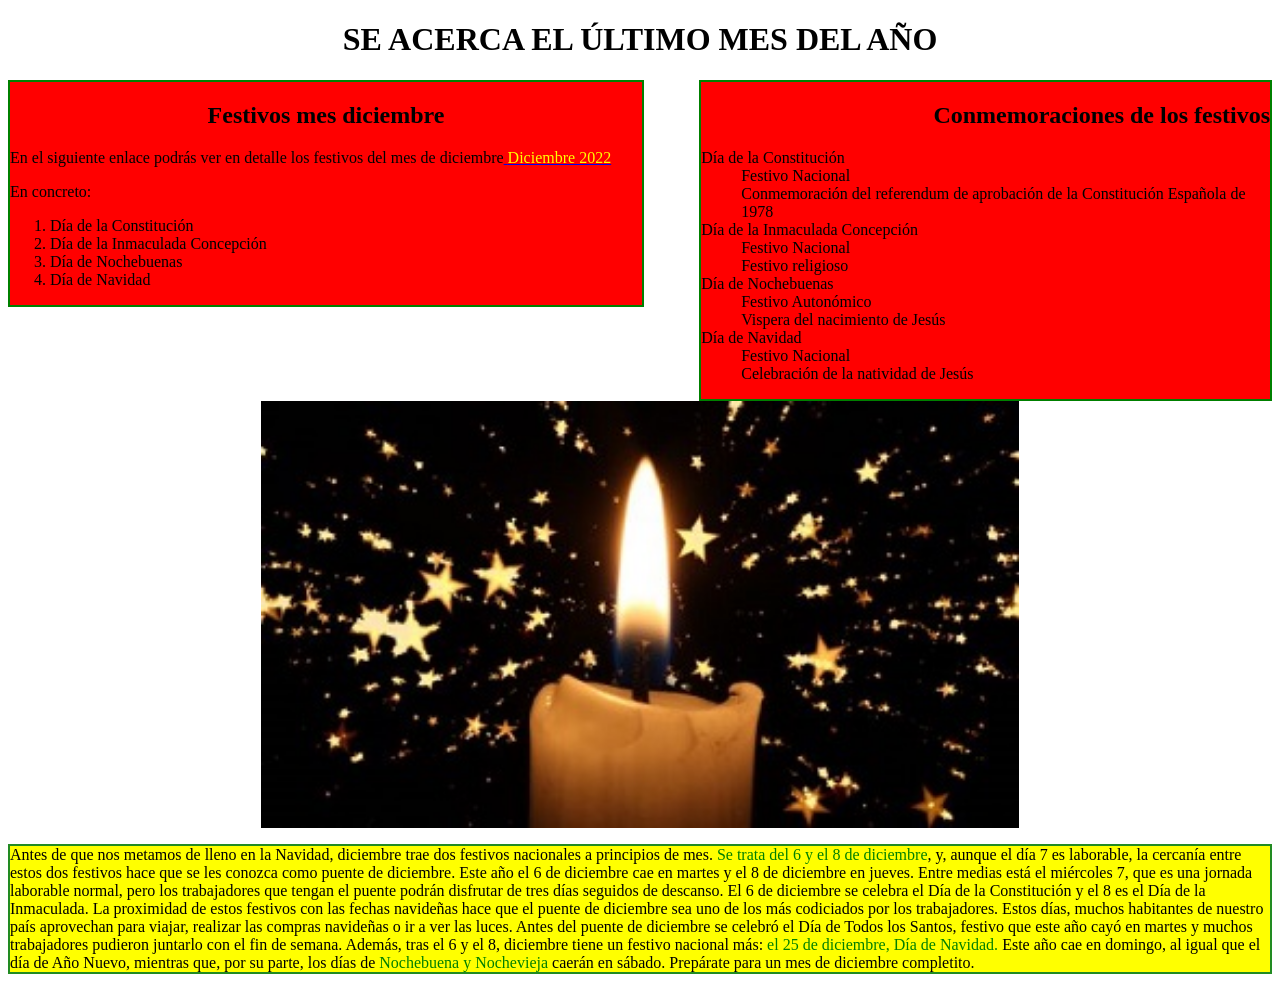
<file: Felix_Practica_2/index.html>
<!DOCTYPE html>
<html lang="en" xml:lang="es" xmlns="https://www.fiestas.es", 
lang="it" xml:lang="it" xmlns="https://www.fiestas.com/it/", 
lang="fr" xml:lang="fr" xmlns="https://www.fiestas.com/fr/">
<head>
    <meta charset="UTF-8">
    <meta name="viewport" content="width=device-width, initial-scale=1.0">
    <meta name="description" content="html">
    <meta name="keywords" content="CONSTITUCION, NAVIDAD">
    <meta date="06/11/2024">
    <title>¡Festivos para terminar el año!</title>
    <link rel="stylesheet" href="Style/style.css">
</head>
<body>
    <h1>SE ACERCA EL ÚLTIMO MES DEL AÑO</h1>

<div class="festivos"> 
    <h2>Festivos mes diciembre</h2>
    <!--Pendiente vincular página-->
    <p>En el siguiente enlace podrás ver en detalle los festivos del mes de diciembre<a href="calendario/calendario.html" target="_blank"> <spam class="nuevapag">Diciembre 2022</spam></a> </p>
    <p>En concreto:</p>
    <ol>
        <li>Día de la Constitución</li>
        <li>Día de la Inmaculada Concepción</li>
        <li>Día de Nochebuenas</li>
        <li>Día de Navidad</li>
    </ol>
</div>

<div class="conmemoracion">
    <h2 class="con">Conmemoraciones de los festivos</h2>

    <dl>
        <dt>Día de la Constitución</dt>
            <dd>Festivo Nacional</dd>
            <dd>Conmemoración del referendum de aprobación de la Constitución Española de 1978</dd>
    
        <dt>Día de la Inmaculada Concepción</dt>
            <dd>Festivo Nacional</dd>
            <dd>Festivo religioso</dd>
    
        <dt>Día de Nochebuenas</dt>
            <dd>Festivo Autonómico</dd>
            <dd>Vispera del nacimiento de Jesús</dd>

        <dt>Día de Navidad</dt>
            <dd>Festivo Nacional</dd>
            <dd>Celebración de la natividad de Jesús</dd>
    </dl>
</div>

<img src = "img/navidad.jpg">

    <p class="texto">Antes de que nos metamos de lleno en la Navidad, diciembre trae dos festivos nacionales a principios 
        de mes. <spam class="resaltar1">Se trata del 6 y el 8 de diciembre</spam>, y, aunque el día 7 es laborable, la cercanía entre estos dos 
        festivos hace que se les conozca como puente de diciembre. Este año el 6 de diciembre cae en martes y 
        el 8 de diciembre en jueves. Entre medias está el miércoles 7, que es una jornada laborable normal, 
        pero los trabajadores que tengan el puente podrán disfrutar de tres días seguidos de descanso. El 6 de 
        diciembre se celebra el Día de la Constitución y el 8 es el Día de la Inmaculada. La proximidad de estos 
        festivos con las fechas navideñas hace que el puente de diciembre sea uno de los más codiciados por los 
        trabajadores. Estos días, muchos habitantes de nuestro país aprovechan para viajar, realizar las compras 
        navideñas o ir a ver las luces. Antes del puente de diciembre se celebró el Día de Todos los Santos, 
        festivo que este año cayó en martes y muchos trabajadores pudieron juntarlo con el fin de semana. 
        Además, tras el 6 y el 8, diciembre tiene un festivo nacional más: <spam class="resaltar2">el 25 de diciembre, Día de Navidad. </spam>
        Este año cae en domingo, al igual que el día de Año Nuevo, mientras que, por su parte, los días de <spam class="resaltar3">Nochebuena y Nochevieja</spam> caerán en sábado.
        Prepárate para un mes de diciembre completito.</p>
</body>
</html>
</file>
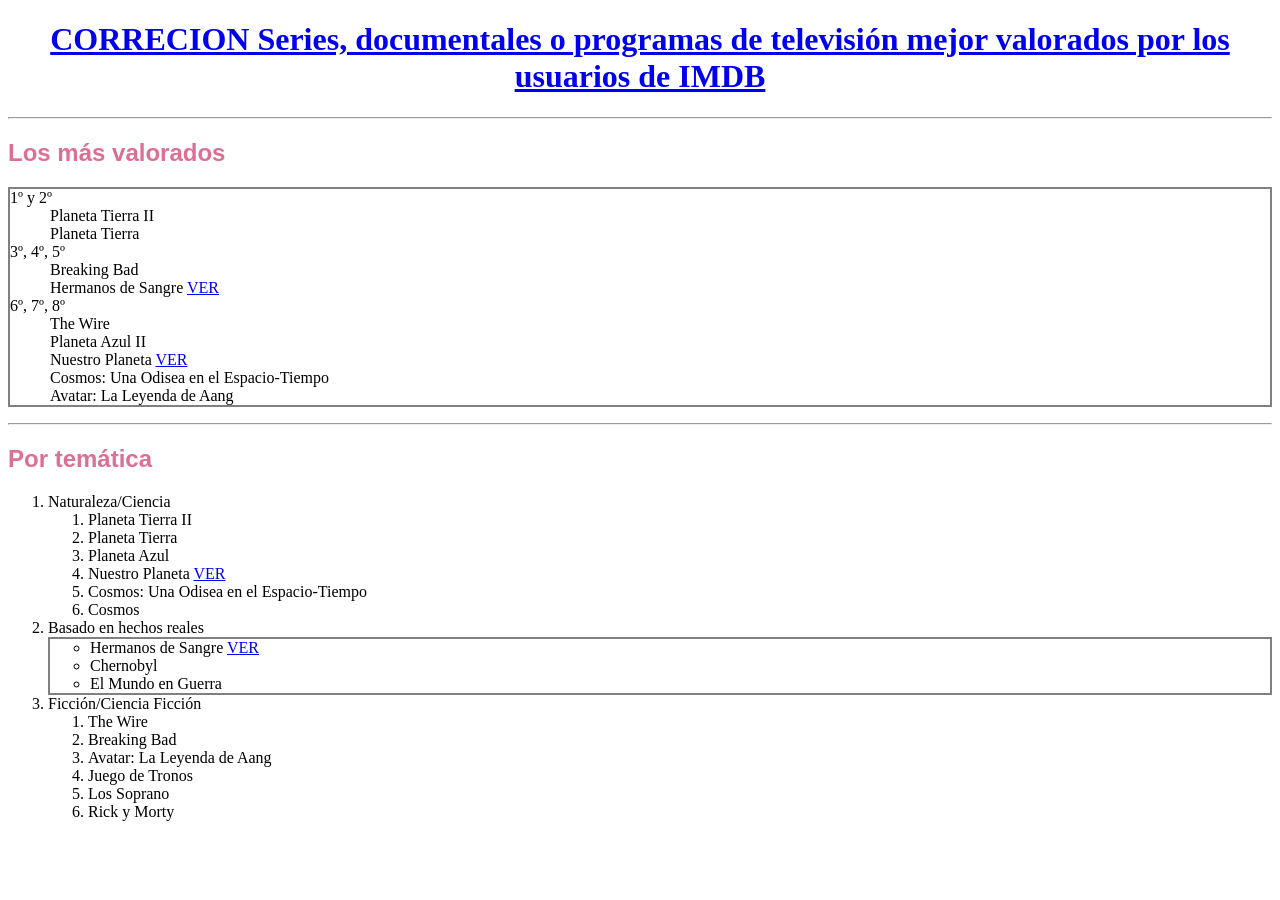
<file: Examenes_correcion/Correcion_Primer_LL_MM/index.html>
<!DOCTYPE html>
<html lang="en">
<head>
    <meta charset="UTF-8">
    <meta charset="ISO 8859-1">
    <meta name="viewport" content="width=device-width, initial-scale=1.0">
    <meta name="author" content="Felix Rojas">
    <meta name="description" content="html">
    <meta name="keywords" content="SERIES, TV_SHOWS, TELEVISION">
    <title>Ranking IMDB</title>
    <link rel="stylesheet" href="Style/style.css">
</head>
<body>
    <h1>
        <a href="https://www.imdb.com/chart/toptv/">CORRECION Series, documentales o programas de televisión mejor valorados por los usuarios de IMDB </a>
    </h1>
<hr>

<h2>Los más valorados</h2>

<dl>
    <dt>1º y 2º</dt>
        <dd>Planeta Tierra II</dd>
        <dd>Planeta Tierra </dd>

    <dt>3º, 4º, 5º</dt>
        <dd>Breaking Bad</dd>
        <dd>Hermanos de Sangre <a href="https://www.imdb.com/title/tt0185906/" target="_blank"> VER</a></dd>

    <dt>6º, 7º, 8º</dt>
        <dd>The Wire</dd>
        <dd>Planeta Azul II</dd>
        <dd>Nuestro Planeta <a href="https://www.imdb.com/title/tt9253866/"target="_blank"> VER</a></dd>
        <dd>Cosmos: Una Odisea en el Espacio-Tiempo</dd>
        <dd>Avatar: La Leyenda de Aang</dd>
    </dl>
<hr>
<h2>Por temática</h2>

<ol>
    <li>Naturaleza/Ciencia</li>
    <ol>
        <li>Planeta Tierra II</li>
        <li>Planeta Tierra</li>
        <li>Planeta Azul</li>
        <li>Nuestro Planeta <a href="https://www.imdb.com/title/tt9253866/" target ="_blank"> VER </a></li>
        <li>Cosmos: Una Odisea en el Espacio-Tiempo</li>
        <li>Cosmos</li>
    </ol>
    <li>Basado en hechos reales</li>
    <ul class="listaNoOrd">
            <li>Hermanos de Sangre <a href="https://www.imdb.com/title/tt0185906/" target="_blank"> VER</a></li>
            <li>Chernobyl</li>
            <li>El Mundo en Guerra</li>
    </ul>
    <li>Ficción/Ciencia Ficción</li>
    <ol>
        <li>The Wire</li>
        <li>Breaking Bad</li>
        <li>Avatar: La Leyenda de Aang</li>
        <li>Juego de Tronos</li>
        <li>Los Soprano</li>
        <li>Rick y Morty</li>
    </ol>
</ol>
<!-- <ol>
    <li>Naturaleza / Ciencia
        <ol>
            <li>Planeta Tierra II</li>
            <li>Planeta Tierra</li>
            <li>Planeta Azul II</li>
            <li>Nuestro Planeta <a href="https://www.imdb.com/title/tt9253866/" target="_blank">VER</a></li>
            <li>Cosmos: Una Odisea en el Espacio-Tiempo</li>
            <li>Cosmos</li>
        </ol>
    </li>
    <li>Basados en hechos reales
        <ul>
            <li>Hermanos de Sangre <a href="https://www.imdb.com/title/tt0185906/" target="_blank">VER</a></li>
            <li>Chernobyl</li>
            <li>El Mundo en Guerra</li>
        </ul>
    </li>
    <li>Ficción / Ciencia Ficción
        <ul>
            <li>The Wire</li>
            <li>Breaking Bad</li>
            <li>Avatar: La Leyenda de Aang</li>
            <li>Juego de Tronos</li>
            <li>Los Soprano</li>
            <li>Rick y Morty</li>
        </ul>
    </li>
</ol>
-->
</body>
</html>
</file>
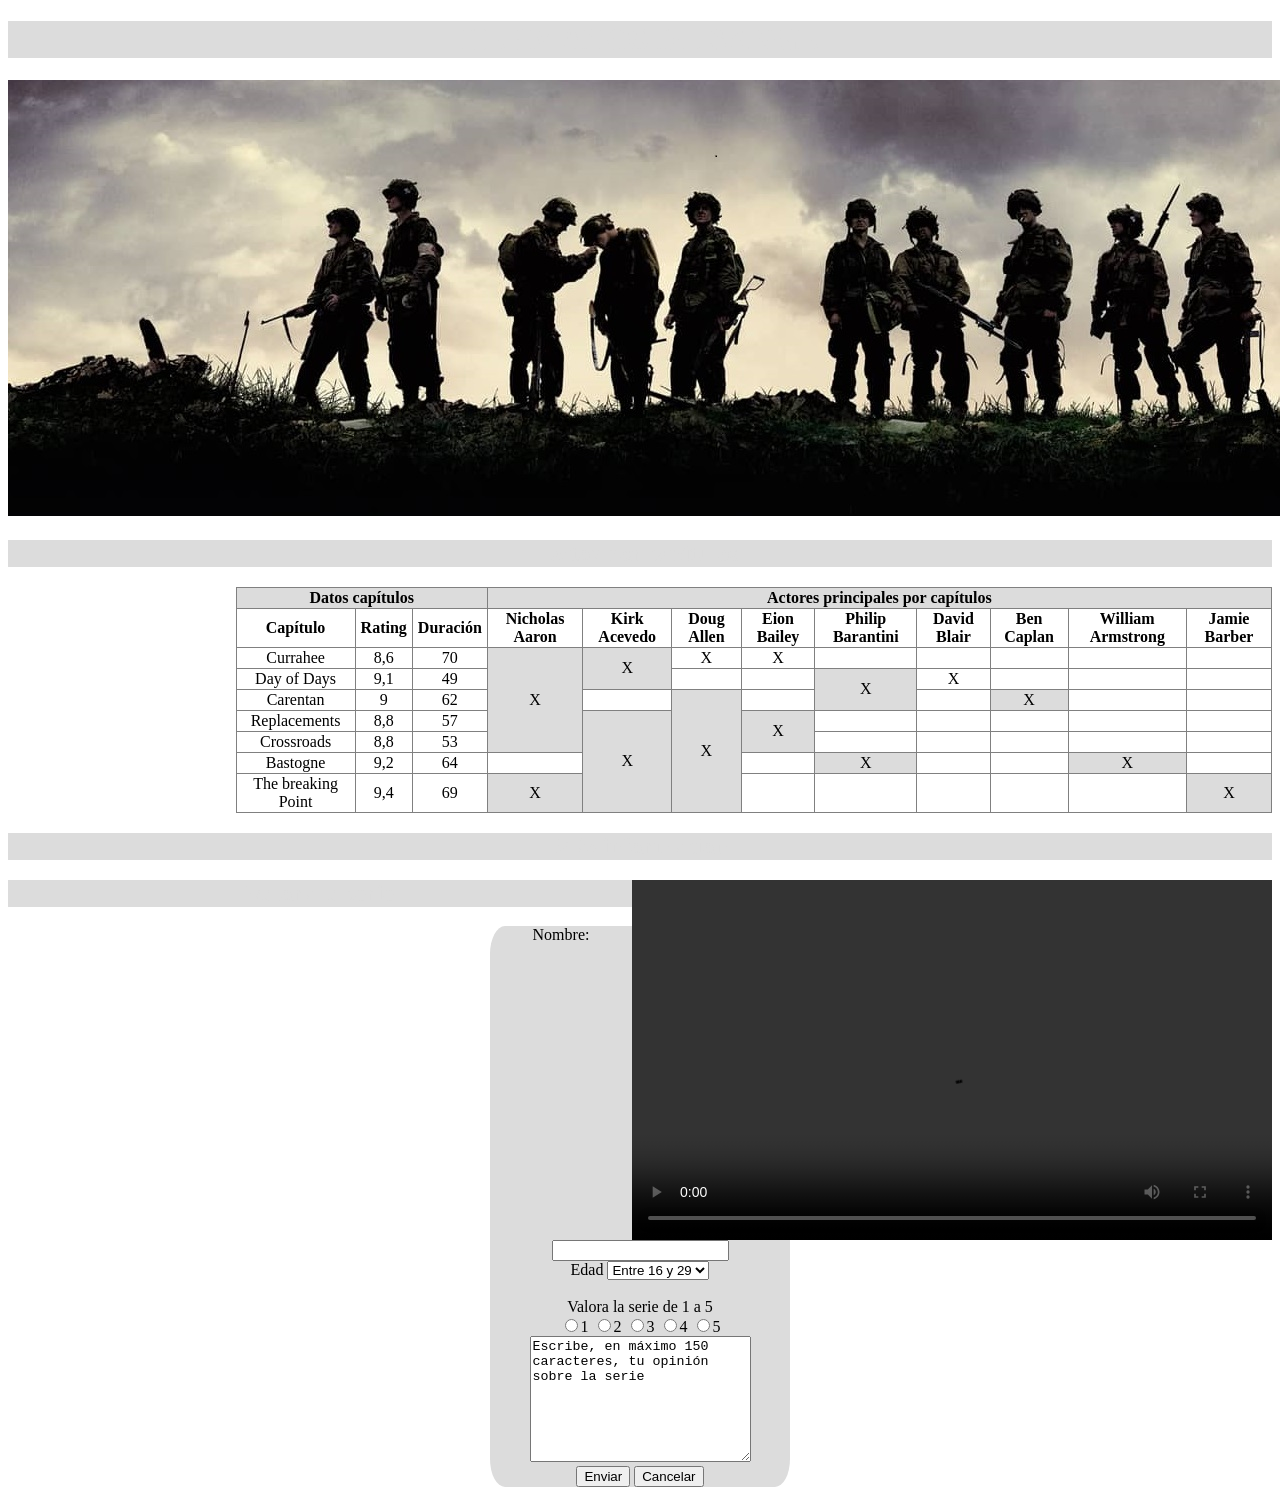
<file: Examenes_correcion/Examen_3/index.html>
<!DOCTYPE html>
<html lang="es">
<head>
    <meta charset="UTF-8">
    <meta name="viewport" content="width=device-width, initial-scale=1.0">
    <title>Hermanos de sangre</title>
    <link rel="stylesheet" href="Style/style.css">
    <meta property="og:image" content="https://es.wikidat.com/info/band-of-brothers" />

</head>
<body>
    <h1>HERMANOS DE SANGE</h1>
    <div>
        <img src="Images/cabecera.jpg"  alt="Poster de la película"/>
    </div>

    <h2>Datos por capítulos</h2>

    <!--Ingresar tabla-->

    <table>
<tr>
    <th class="bg" colspan="3">Datos capítulos</th>
    <th class="bg" colspan="9">Actores principales por capítulos</th>
</tr>

<tr>
    <th>Capítulo</th>
    <th>Rating</th>
    <th>Duración</th>
    <th>Nicholas Aaron</th>
    <th>Kirk Acevedo</th>
    <th>Doug Allen</th>
    <th>Eion Bailey</th>
    <th>Philip Barantini</th>
    <th>David Blair</th>
    <th>Ben Caplan</th>
    <th>William Armstrong</th>
    <th>Jamie Barber</th>
</tr>

<tr>
    <td>Currahee</td>
    <td>8,6</td>
    <td>70</td>
    <td class="bg" rowspan="5">X</td>
    <td class="bg" rowspan="2">X</td>
    <td>X</td>
    <td>X</td>
    <td></td>
    <td></td>
    <td></td>
    <td></td>
    <td></td>
</tr>

<tr >
    <td>Day of Days</td>
    <td>9,1</td>
    <td>49</td>
    <td></td>
    <td></td>
    <td class="bg" rowspan="2">X</td>
    <td>X</td>
    <td></td>
    <td></td>
    <td></td>
</tr>

<tr >
    <td>Carentan</td>
    <td>9</td>
    <td>62</td>
    <td></td>
    <td class="bg" rowspan="5">X</td>
    <td></td>
    <td></td>
    <td class="bg">X</td>
    <td></td>
    <td></td>
    
</tr>
<tr>
    <td>Replacements</td>
    <td>8,8</td>
    <td>57</td>
    <td class="bg" rowspan="5">X</td>
    <td class="bg" rowspan="2">X</td>
    <td></td>
    <td></td>
    <td></td>
    <td></td>
    <td></td>

</tr>
<tr>
    <td>Crossroads</td>
    <td>8,8</td>
    <td>53</td>
    <td></td>
    <td></td>
    <td></td>
    <td></td>
    <td></td>
</tr>
<tr>
    <td>Bastogne</td>
    <td>9,2</td>
    <td>64</td>
    <td></td>
    <td></td>
    <td class="bg">X</td>
    <td></td>
    <td></td>
    <td class="bg">X</td>
<td></td>
</tr>

<tr>
    <td>The breaking Point</td>
    <td>9,4</td>
    <td>69</td>
    <td class="bg">X</td>
    <td></td>
    <td></td>
    <td></td>
    <td></td>
    <td></td>
    <td class="bg">X</td>
</tr>

    </table>

    <h2>Más información</h2>

<video width="640" height="360" controls>  <source src="https://es.wikidat.com/info/band-of-brothers" type="video/mp4"></video>
<a href="https://www.youtube.com/watch?v=1OMNQozX0RU"></a>

    <h2>Valora la serie</h2>
    <!--Ingresar form-->
    <form>
        <label for="text" >Nombre:</label>
        <input type="text" name="text" required> <br>

        <label for="select">Edad</label>
        <select name="select" size="1">
            <option value="opcion1">Menos de 16</option>
            <option selected="true" disabled="disabled">Entre 16 y 29</option>
            <option value="opcion1">30 o más</option>
            </select>
            <br>
            <br>
        
            <label for="Socio">Valora la serie de 1 a 5</label><br>
            <input type="radio" name="radio">1
            <input type="radio" name="radio">2
            <input type="radio" name="radio">3
            <input type="radio" name="radio">4
            <input type="radio" name="radio">5
        <br>

        <textarea rows="8" cols="25" maxlength="150">Escribe, en máximo 150 caracteres, tu opinión sobre la serie</textarea><br>
        <input type="submit" value="Enviar" formaction="https://www.imdb.com/list/ls560868347/">
        <input type="reset" name="reset" value="Cancelar">

    </form>

</body>
</html>
</file>
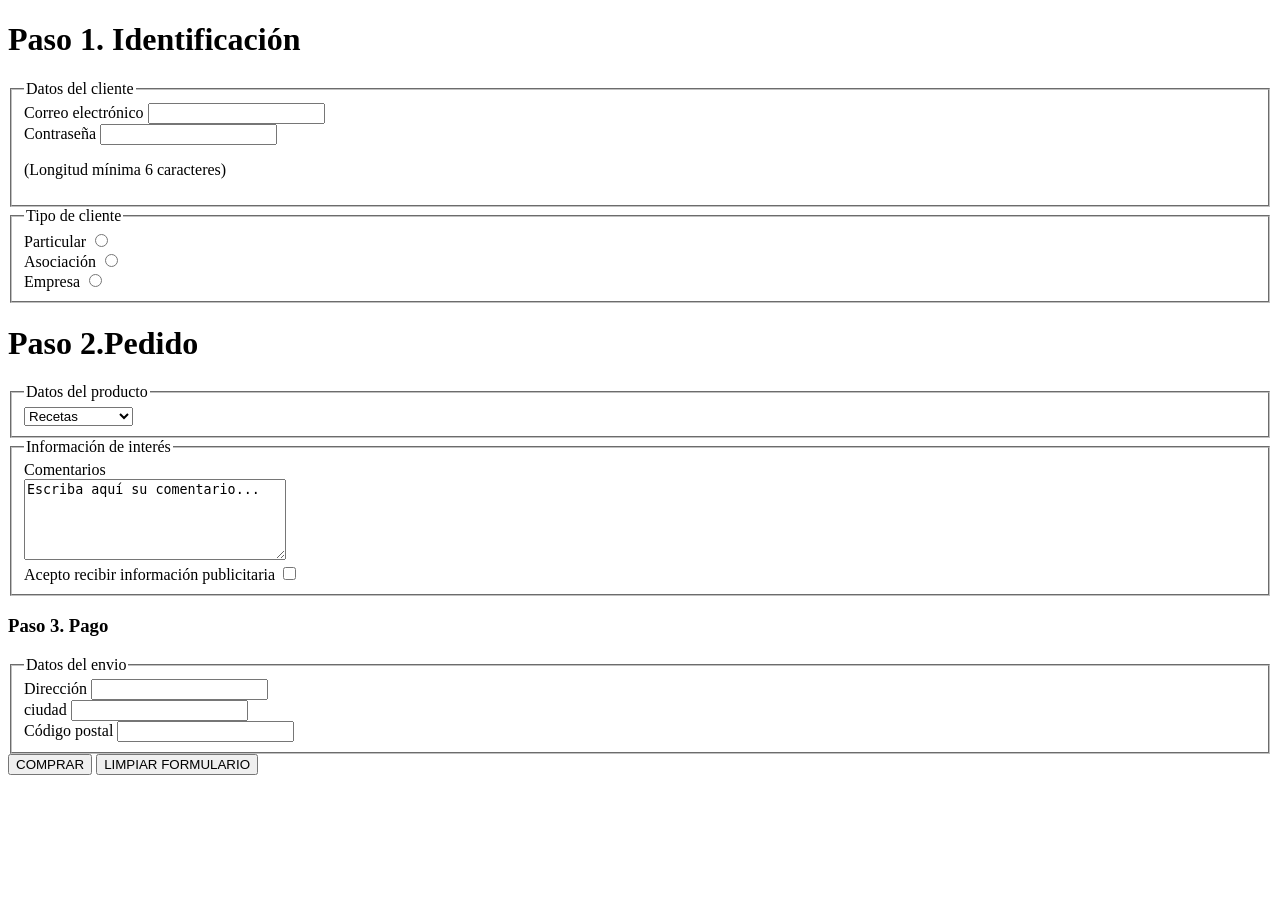
<file: Lenguaje_De_marcas/form/index.html>
<!DOCTYPE html>
<html lang="en">
<head>
    <meta charset="UTF-8">
    <meta name="viewport" content="width=device-width, initial-scale=1.0">
    <title>Document</title>
</head>
<body>
    <h1>Paso 1. Identificación</h1>
<form>
    <fieldset>
        <legend>Datos del cliente</legend>
        <labe for="email">Correo electrónico</labe>
        <input type="email" name="email" required><br>
        
        <label for="Contraseña">Contraseña</label>
        <input type="password" name="password" required> <br>
        <p>(Longitud mínima 6 caracteres)</p>
    </fieldset>

    <fieldset>
        <legend>Tipo de cliente</legend>
        <label for="radio">Particular</label>
        <input type="radio" name="check" required> <br>
        <label for="radio">Asociación</label>
        <input type="radio" name="check" required> <br>
        <label for="radio">Empresa</label>
        <input type="radio" name="check" required> <br>
    </fieldset>

    <h1>Paso 2.Pedido</h1>
    <fieldset>
        <legend>Datos del producto </legend>
        <select id="select">
            <optgroup label="Libros">
                <option value="opcion1">Recetas</option>
                <option value="opcion2">Historia</option>
                <option value="opcion3">Técnicos</option>
            </optgroup>

                <optgroup label="Calendarios">
                <option value="opcion1">Escolares</option>
                <option value="opcion2">Anuales</option>
            </optgroup>
                <optgroup label="Material Escolar">
                <option value="opcion1">Pinturas</option>
                <option value="opcion2">Rotuladores</option>
                <option value="opcion3">Cuadernos</option>
                <option value="opcion4">Gomas</option>
            </optgroup>
            </select>
    </fieldset>   

    <fieldset>
        <legend>Información de interés</legend>
        <label for="textarea">Comentarios</label><br>
        <textarea rows="5" cols="30">Escriba aquí su comentario...</textarea><br>
        <label>Acepto recibir información publicitaria</label>
        <input type="checkbox" name="Aceptar" required>
    </fieldset>


    <h3>Paso 3. Pago</h3>
    <form>
    <fieldset>
        <legend>Datos del envio </legend>
        <label for="direccion">Dirección</label>
        <input type="text" name="direccion" required> <br>
        <label for="ciudad">ciudad</label>
        <input type="text" name="ciudad" required> <br>
        <label for="cp">Código postal</label>
        <input type="number" name="cp" required> <br>
    </fieldset>    
    <input type="submit" name="Comprar" value="COMPRAR">
    <input type="reset" name="clean" value="LIMPIAR FORMULARIO">


</form>
</body>
</html>
</file>
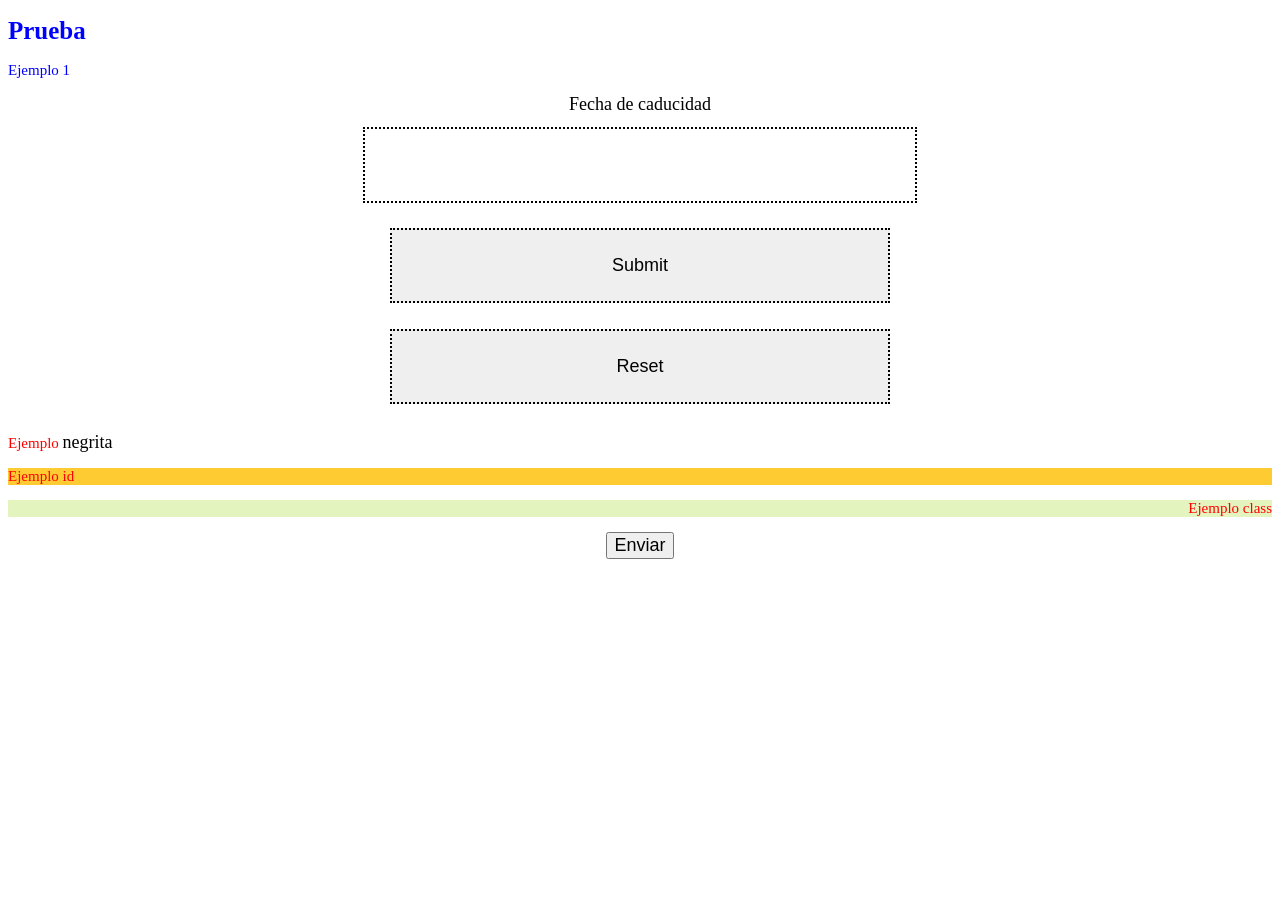
<file: LL.MM/Entrega/index.html>
<!DOCTYPE html>
<html lang="es">
<head>
    <meta charset="UTF-8">
    <meta name="viewport" content="width=device-width, initial-scale=1.0">
    <title>Document</title>
    <link rel="stylesheet" href="Style/style.css">
    <style>
        h1 {color:blue; font-size:25px;}
        p{ color:red; font-size: 15px;}
        </style>
</head>
<body>
    <h1>Prueba</h1>
    <p style="color: blue;">Ejemplo 1</p>
    <form>
    <label for="Caducidad">Fecha de caducidad<br><input type="text" name="text"></label><br>
    <input type="submit" name="boton1"><br>
    <input type="reset" name="boton2">
    </form>

    <p>Ejemplo <span>negrita</span></p>
    <p id="ex1">Ejemplo id</p>
    <p class="ex2">Ejemplo class</p>
    <button type="submit">Enviar</button>
</body>
</html>
</file>
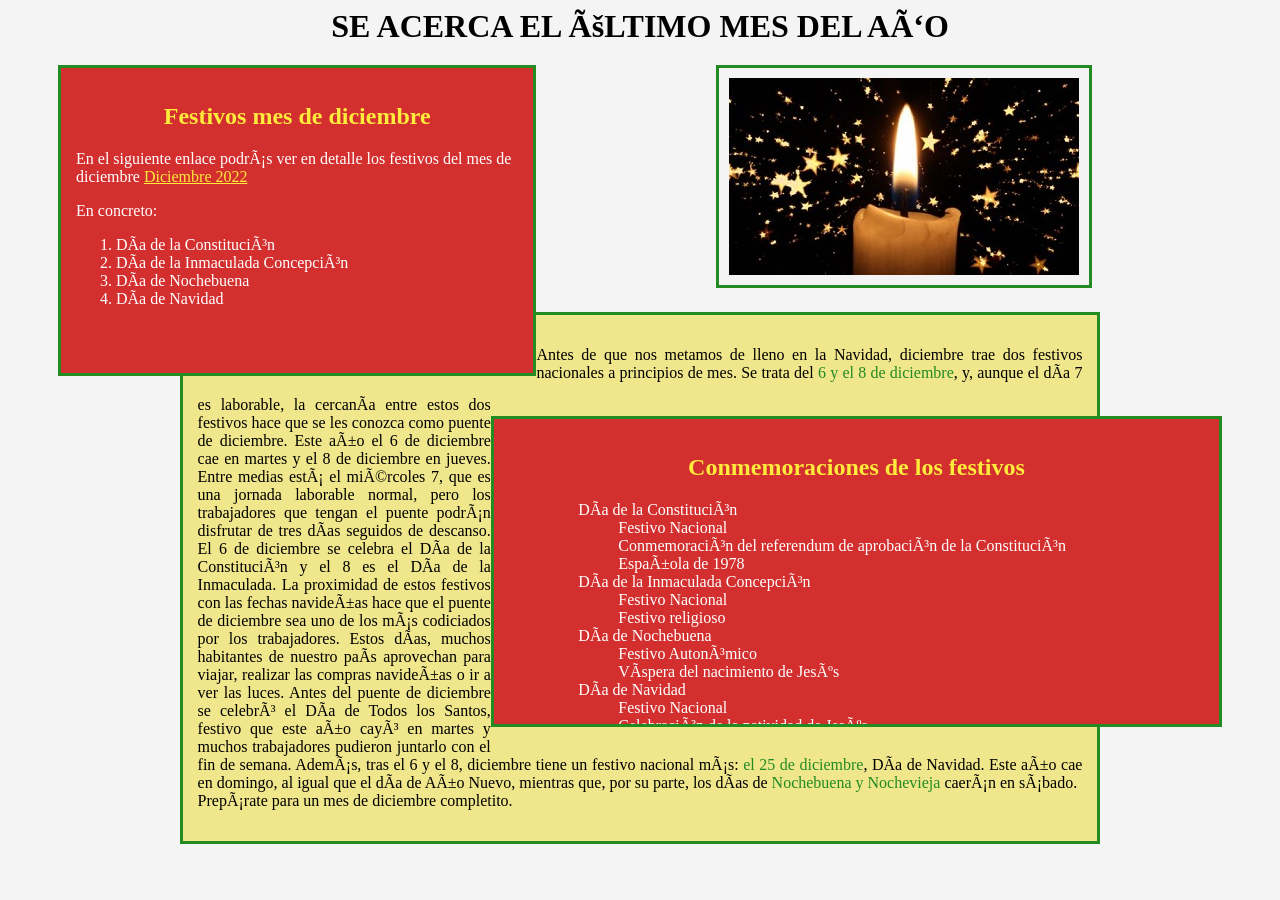
<file: Examenes_correcion/Correccion_Segundo_LL.MM/Proceso_correcion/index.html>
<!DOCTYPE html>
<html lang="en">
  <head>
    <meta charset="ISO 8859-1" />
    <meta http-equiv="X-UA-Compatible" content="IE=edge" />
    <meta name="viewport" content="width=device-width, initial-scale=1.0" />
    <meta
      name="description"
      content="Información sobre días festivos del mes de diciembre de 2022"
    />
    <meta name="date" content="20-10-2022" />
    <meta name="keywords" content="CONSTITUCION, NAVIDAD" />
    <link rel="alternate" href="https://www.fiestas.com/it/" />
    <link rel="alternate" href="https://www.fiestas.com/fr/" />
    <link rel="canonical" href="https://www.fiestas.es" />
    <link rel="stylesheet" href="./estilos/estilos.css" />

    <title>¡Festivos para terminar el año!</title>
  </head>
  <body>
    <h1> SE ACERCA EL ÚLTIMO MES DEL AÑO </h1>
    <main id="contenedorEnlace">
      <div id="divEnlace" class="estiloBorde">
        <h2> Festivos mes de diciembre </h2>
        <p class="margenes">
          En el siguiente enlace podrás ver en detalle los festivos del mes de
          diciembre 
          <a href="./src/calendarioFestivos.html" target="_blank"> Diciembre 2022</a>
        </p>
        En concreto:
        <ol>
          <li>Día de la Constitución</li>
          <li>Día de la Inmaculada Concepción</li>
          <li>Día de Nochebuena</li>
          <li>Día de Navidad</li>
        </ol>
      </div>
    </main>
    <div id="divInfoDias" class="estiloBorde">
      <h2> Conmemoraciones de los festivos </h2>
      <dl>
        <dt>Día de la Constitución</dt>
        <dd>Festivo Nacional</dd>
        <dd>
          Conmemoración del referendum de aprobación de la Constitución Española
          de 1978
        </dd>
        <dt>Día de la Inmaculada Concepción</dt>
        <dd>Festivo Nacional</dd>
        <dd>Festivo religioso</dd>
        <dt>Día de Nochebuena</dt>
        <dd>Festivo Autonómico</dd>
        <dd>Víspera del nacimiento de Jesús</dd>
        <dt>Día de Navidad</dt>
        <dd>Festivo Nacional</dd>
        <dd>Celebración de la natividad de Jesús</dd>
      </dl>
    </div>
    <div id="imagenFinal">
      <img src="./img/navidad.jpg" alt="Vela encendida entre estrellas" />
    </div>
    <div id="divTexto" class="estiloBorde">
      <p>
        Antes de que nos metamos de lleno en la Navidad, diciembre trae dos
        festivos nacionales a principios de mes. Se trata del
        <span class="textoResaltado">6 y el 8 de diciembre</span>, y, aunque el
        día 7 es laborable, la cercanía entre estos dos festivos hace que se les
        conozca como puente de diciembre. Este año el 6 de diciembre cae en
        martes y el 8 de diciembre en jueves. Entre medias está el miércoles 7,
        que es una jornada laborable normal, pero los trabajadores que tengan el
        puente podrán disfrutar de tres días seguidos de descanso. El 6 de
        diciembre se celebra el Día de la Constitución y el 8 es el Día de la
        Inmaculada. La proximidad de estos festivos con las fechas navideñas
        hace que el puente de diciembre sea uno de los más codiciados por los
        trabajadores. Estos días, muchos habitantes de nuestro país aprovechan para viajar,
        realizar las compras navideñas o ir a ver las luces. Antes
        del puente de diciembre se celebró el Día de Todos los Santos, festivo
        que este año cayó en martes y muchos trabajadores pudieron juntarlo con
        el fin de semana. Además, tras el 6 y el 8, diciembre tiene un festivo
        nacional más: <span class="textoResaltado">el 25 de diciembre</span>,
        Día de Navidad. Este año cae en domingo, al igual que el día de Año
        Nuevo, mientras que, por su parte, los días de
        <span class="textoResaltado">Nochebuena y Nochevieja</span> caerán en
        sábado.
        <br />
        Prepárate para un mes de diciembre completito.
      </p>
    </div>
  </body>
</html>
</file>
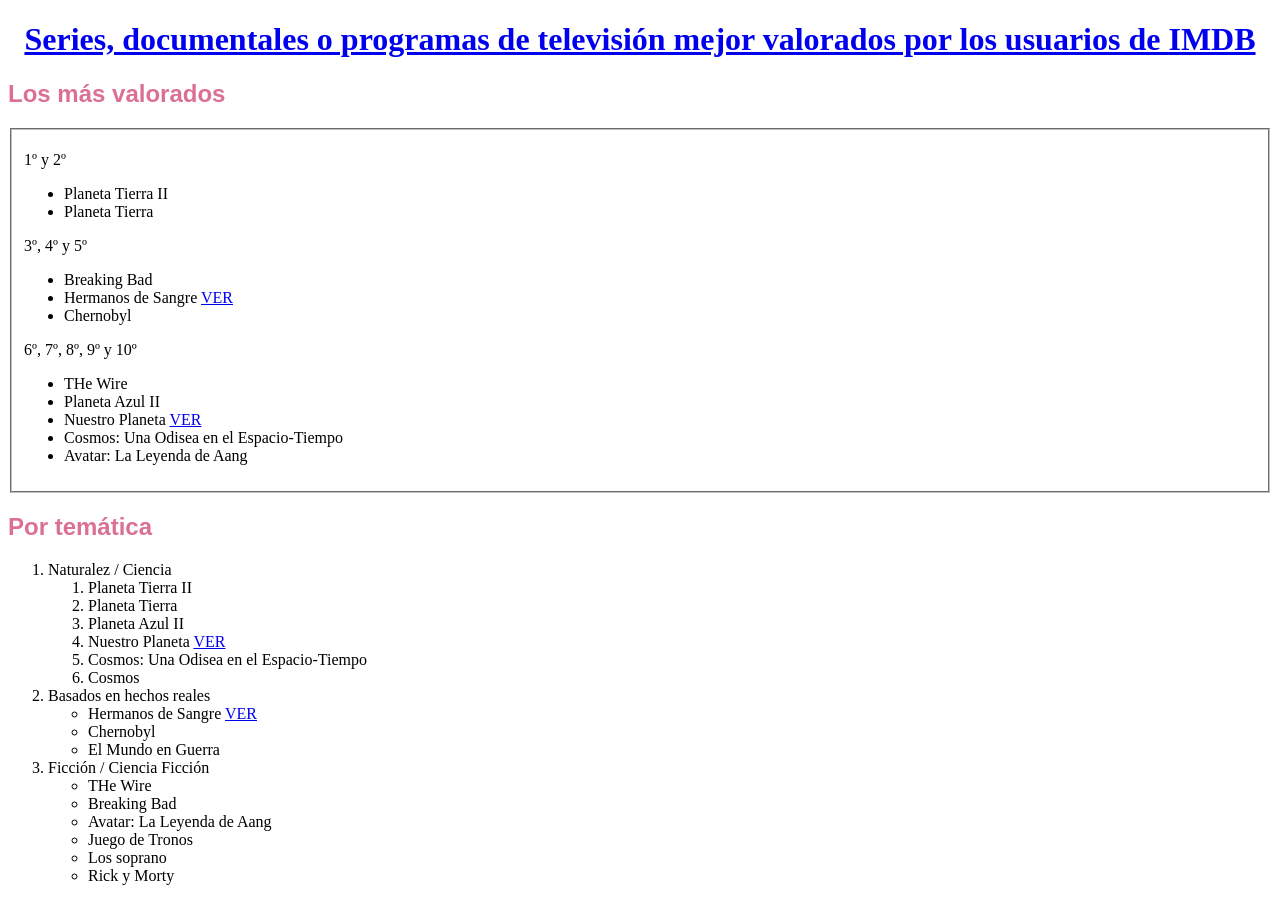
<file: Examenes_correcion/Examen_LL_MM/Felix_Examen_1/index.html>
<!DOCTYPE html>
<html lang="en">
<head>
    <meta charset="UTF-8">
    <meta name="viewport" content="width=device-width, initial-scale=1.0">
    <meta name="author" content="Felix Rojas">
    <meta name="description" content="html">
    <meta name="keywords" content="SERIES, TV_SHOWS, TELEVISION">
    <title>Ranking IMDB</title>
    <link rel="stylesheet" href="estilos.css">
</head>
<body>
    <h1>
        <a href="https://www.imdb.com/chart/toptv/">Series, documentales o programas de televisión mejor valorados por los usuarios de IMDB </a>
    </h1>

        <h2>Los más valorados</h2>
    <fieldset>
        <p>1º y 2º</p>
        <ul>
            <li>
                Planeta Tierra II
            </li> 

            <li>
                Planeta Tierra 
            </li> 
        </ul>

        <p>3º, 4º y 5º</p>
        <ul>
            <li>
                Breaking Bad
            </li> 

            <li>
                Hermanos de Sangre <a href="https://www.imdb.com/title/tt0185906/" >VER </a>
            </li> 

            <li>
                Chernobyl
            </li> 
        </ul>

        <p>6º, 7º, 8º, 9º y 10º</p>
        <ul>
            <li>
                THe Wire 
            </li> 

            <li>
                Planeta Azul II
            </li> 

            <li>
                Nuestro Planeta <a href="https://www.imdb.com/title/tt9253866/">VER </a>
            </li> 

            <li>
                Cosmos: Una Odisea en el Espacio-Tiempo
            </li> 

            <li>
                Avatar: La Leyenda de Aang
            </li> 
        </ul>
    </fieldset>
        <h2>Por temática</h2>
        <ol>
            <li>Naturalez / Ciencia
                <ol>
                    <li>Planeta Tierra II</li>
                    <li>Planeta Tierra</li>
                    <li>Planeta Azul II</li>
                    <li>Nuestro Planeta <a href="https://www.imdb.com/title/tt9253866/">VER </a></li>
                    <li>Cosmos: Una Odisea en el Espacio-Tiempo</li>
                    <li>Cosmos</li>
                </ol>
            </li>
        
            <li>Basados en hechos reales
                <ul>
                    <li>Hermanos de Sangre <a href="https://www.imdb.com/title/tt0185906/">VER </a></li>
                    <li>Chernobyl</li>
                    <li>El Mundo en Guerra</li>
                </ul>
            </li>

            <li>Ficción / Ciencia Ficción
                <ul>
                    <li>THe Wire</li>
                    <li>Breaking Bad</li>
                    <li>Avatar: La Leyenda de Aang</li>
                    <li>Juego de Tronos</li>
                    <li>Los soprano</li>
                    <li>Rick y Morty</li>
                </ul>
            </li>
        </ol>
    
</body>
</html>
</file>
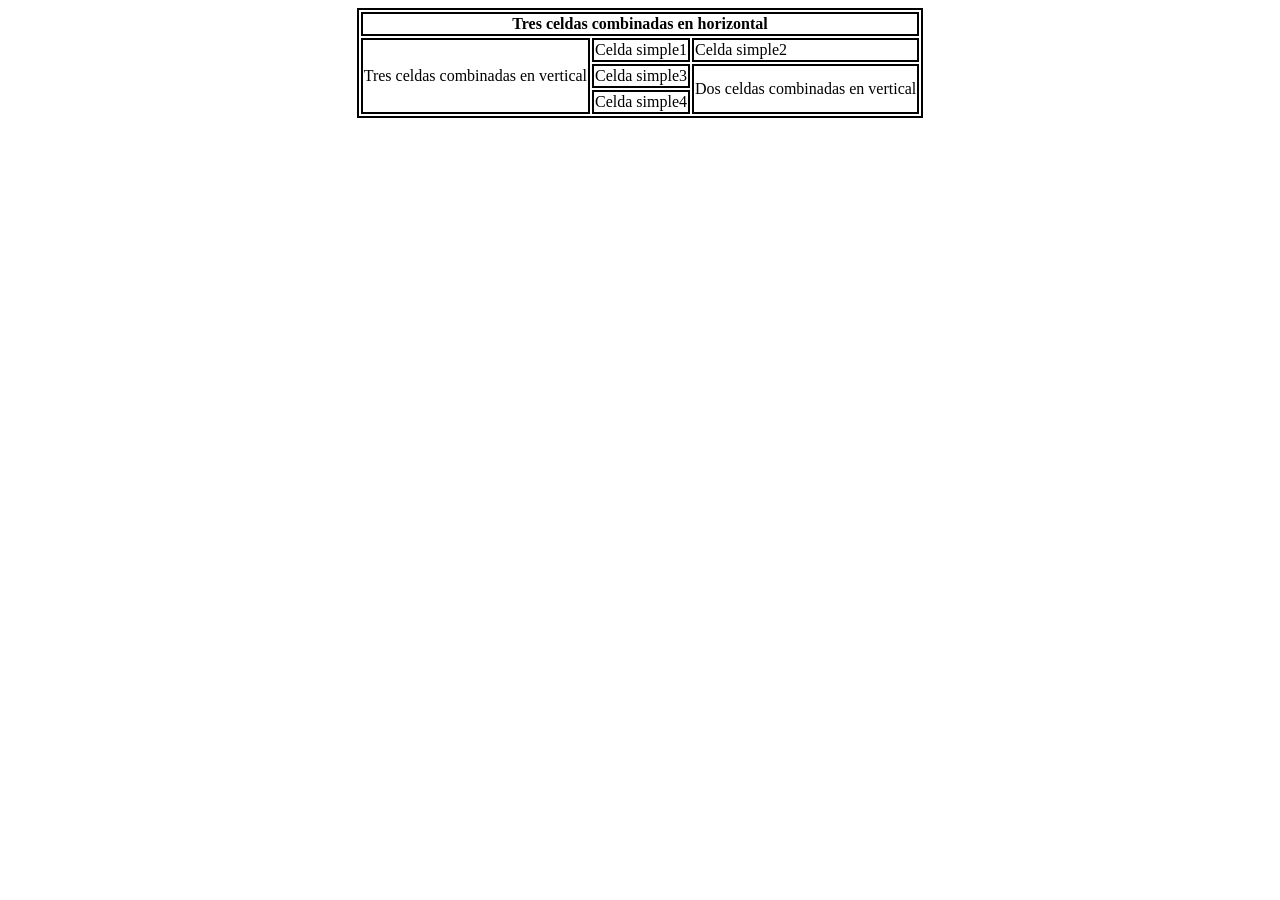
<file: Lenguaje_De_marcas/New_Tablas/Ejercicio_tablas_1/index.html>
<!DOCTYPE html>
<html lang="en">
<head>
    <meta charset="UTF-8">
    <meta name="viewport" content="width=device-width, initial-scale=1.0">
    <title>Ejercicio 2 Tablas</title>
    <link rel="stylesheet" href="style/style.css">
</head>
<body>
    <table>
        <th colspan="3">Tres celdas combinadas en horizontal</th>
        <tr>
            <td rowspan="3">Tres celdas combinadas en vertical</td>
            <td>Celda simple1</td>
            <td>Celda simple2</td>
        </tr>
        <tr>
            <td>Celda simple3</td>
            <td rowspan="2">Dos celdas combinadas en vertical</td>
        </tr>
        <tr>
            <td>Celda simple4</td>
        </tr>
        
    </table>
</body>
</html>
</file>
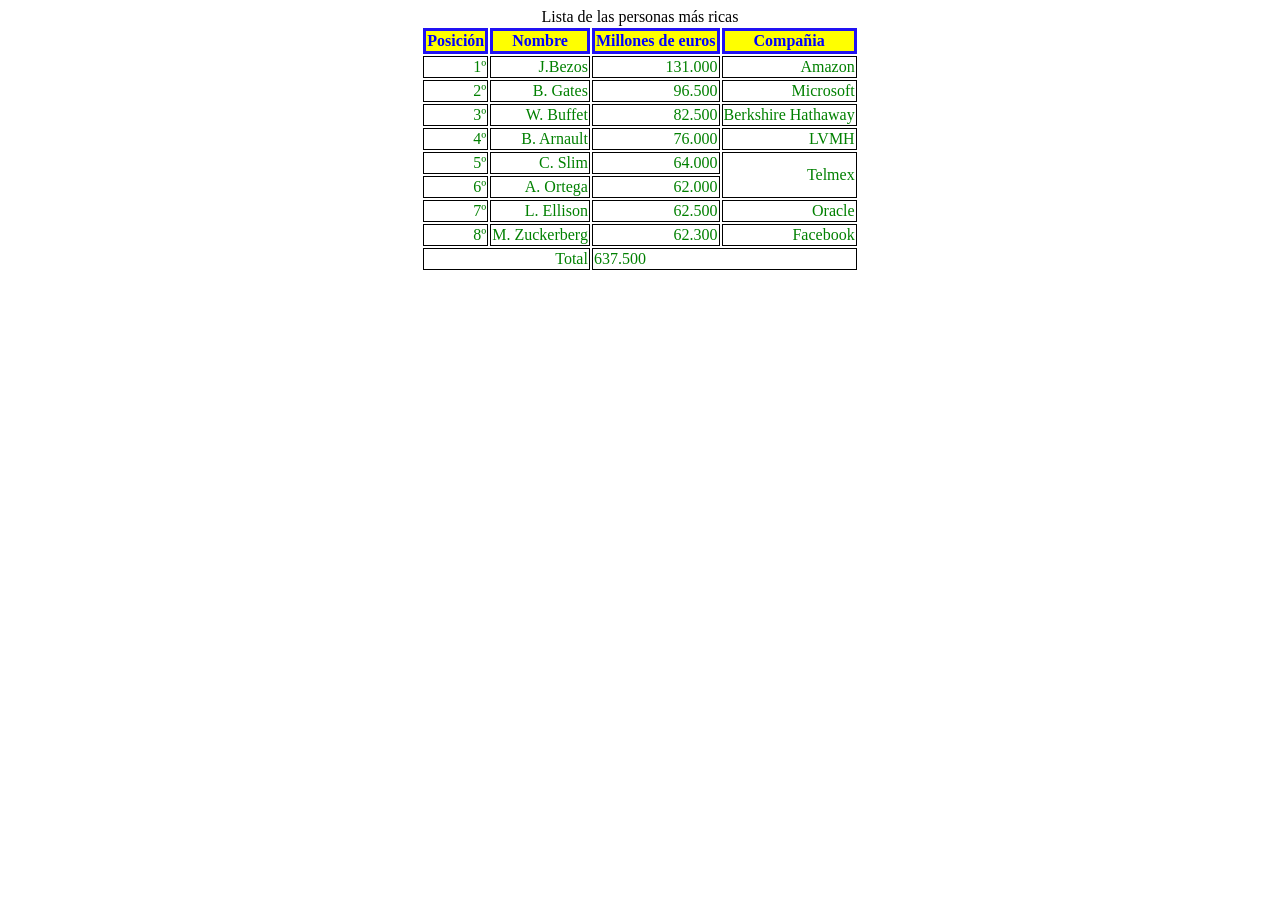
<file: Lenguaje_De_marcas/New_Tablas/Tablas/index.html>
<!DOCTYPE html>
<html lang="en">
<head>
    <meta charset="UTF-8">
    <meta name="viewport" content="width=device-width, initial-scale=1.0">
    <title>Tablas</title>
    <link rel="stylesheet" href="style/style.css">
</head>
<body>
    <table>
        <caption>Lista de las personas más ricas</caption>

        <tr>
        <th>Posición</th>
        <th>Nombre</th>
        <th>Millones de euros</th>
        <th>Compañia</th>
        </tr>

        <tr>
            <td >1º</td>
            <td >J.Bezos</td>
            <td class = "money" id="money1">131.000</td>
            <td>Amazon</td>
        </tr>

        <tr>
            <td>2º</td>
            <td>B. Gates</td>
            <td class = "money" id="money2">96.500</td>
            <td>Microsoft</td>
        </tr>

        <tr>
            <td >3º</td>
            <td >W. Buffet</td>
            <td class = "money" id="money3">82.500</td>
            <td>Berkshire Hathaway</td>
        </tr>

        <tr>
            <td>4º</td>
            <td>B. Arnault</td>
            <td class = "money" id="money4">76.000</td>
            <td>LVMH</td>
        </tr>

        <tr>
            <td>5º</td>
            <td>C. Slim</td>
            <td class = "money" id="money5">64.000</td>
            <td rowspan="2">Telmex</td>
        </tr>

        <tr>
            <td>6º</td>
            <td>A. Ortega</td>
            <td class = "money" id="money6">62.000</td>
        </tr>

        <tr>
            <td>7º</td>
            <td>L. Ellison</td>
            <td class = "money" id="money7">62.500</td>
            <td>Oracle</td>
        </tr>

        <tr>
            <td>8º</td>
            <td>M. Zuckerberg</td>
            <td class = "money" id="money8">62.300</td>
            <td>Facebook</td>
        </tr>

        <tr>
            <td colspan="2">Total</td>
            <td id= total colspan="2">637.500</td>
        </tr>
    </table>

    <script>
        // Función para calcular el total de la columna "Millones de euros"
        function calculateTotal() {
            const moneyCells = document.querySelectorAll('.money');
            let total = 0;

            moneyCells.forEach(cell => {
                total += parseFloat(cell.textContent);
            });

            document.getElementById('total').textContent = total.toLocaleString("es-ES");
        }
    </script>

</body>
</html>
</file>
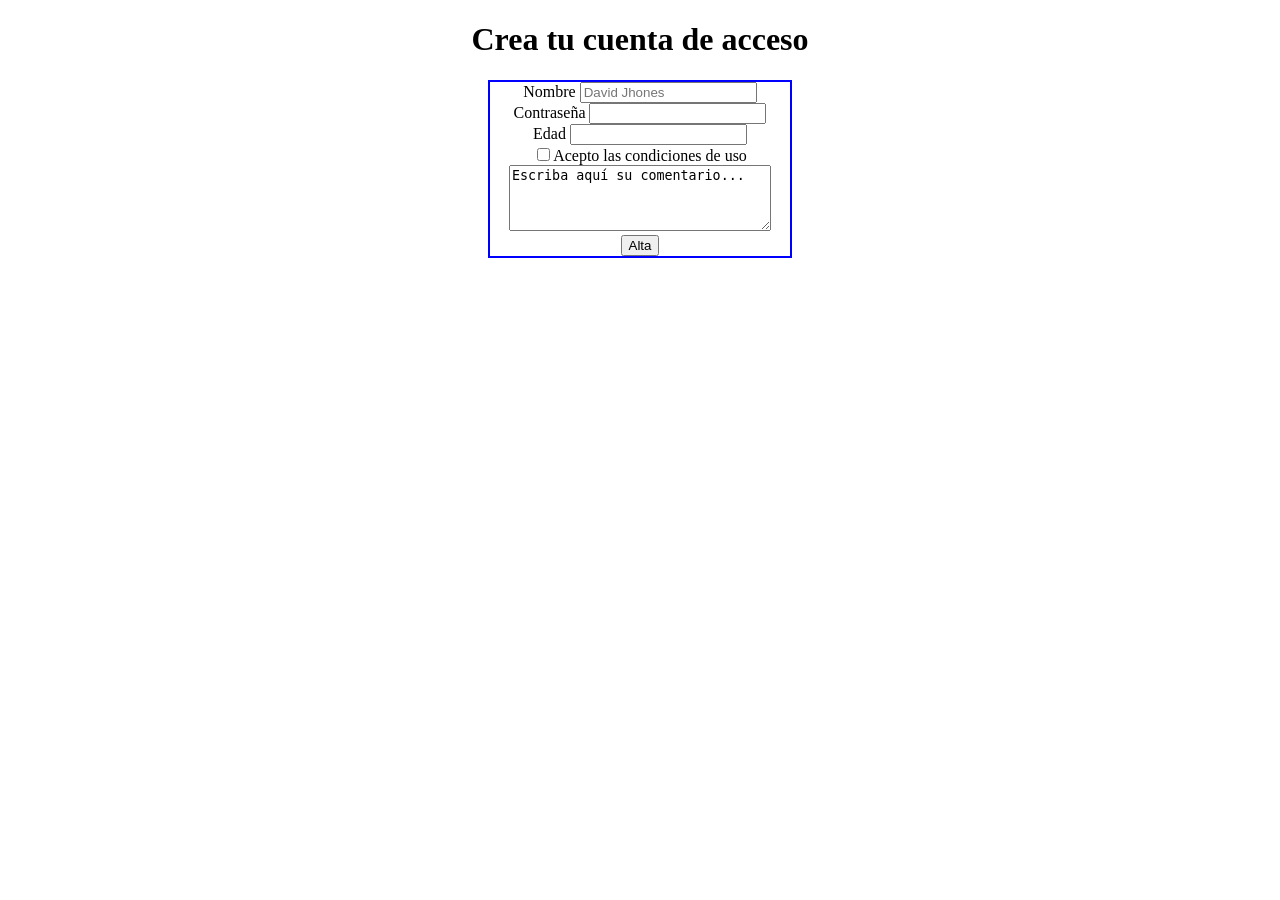
<file: LL.MM/09_Ejercicio_formularios/Ejercicio_1/index.html>
<!DOCTYPE html>
<html lang="en">
<head>
    <meta charset="UTF-8">
    <meta name="viewport" content="width=device-width, initial-scale=1.0">
    <title>Ejercicio 1</title>
    <link rel="stylesheet" href="Style/style.css">
</head>
<body>
    <h1>Crea tu cuenta de acceso</h1>

    <form>
        Nombre <input type="text" name="UserName" placeholder="David Jhones"> <br>
        Contraseña <input type="password" name="UserPassword" required><br>
        Edad <input type="text" name="Age"><br>
        <input type="checkbox" name="Checkbox" required>Acepto las condiciones de uso<br>
        <textarea rows="4" cols="30">Escriba aquí su comentario...</textarea>
        <input type="submit" name="Send" value="Alta">
    </form>
</body>
</html>
</file>
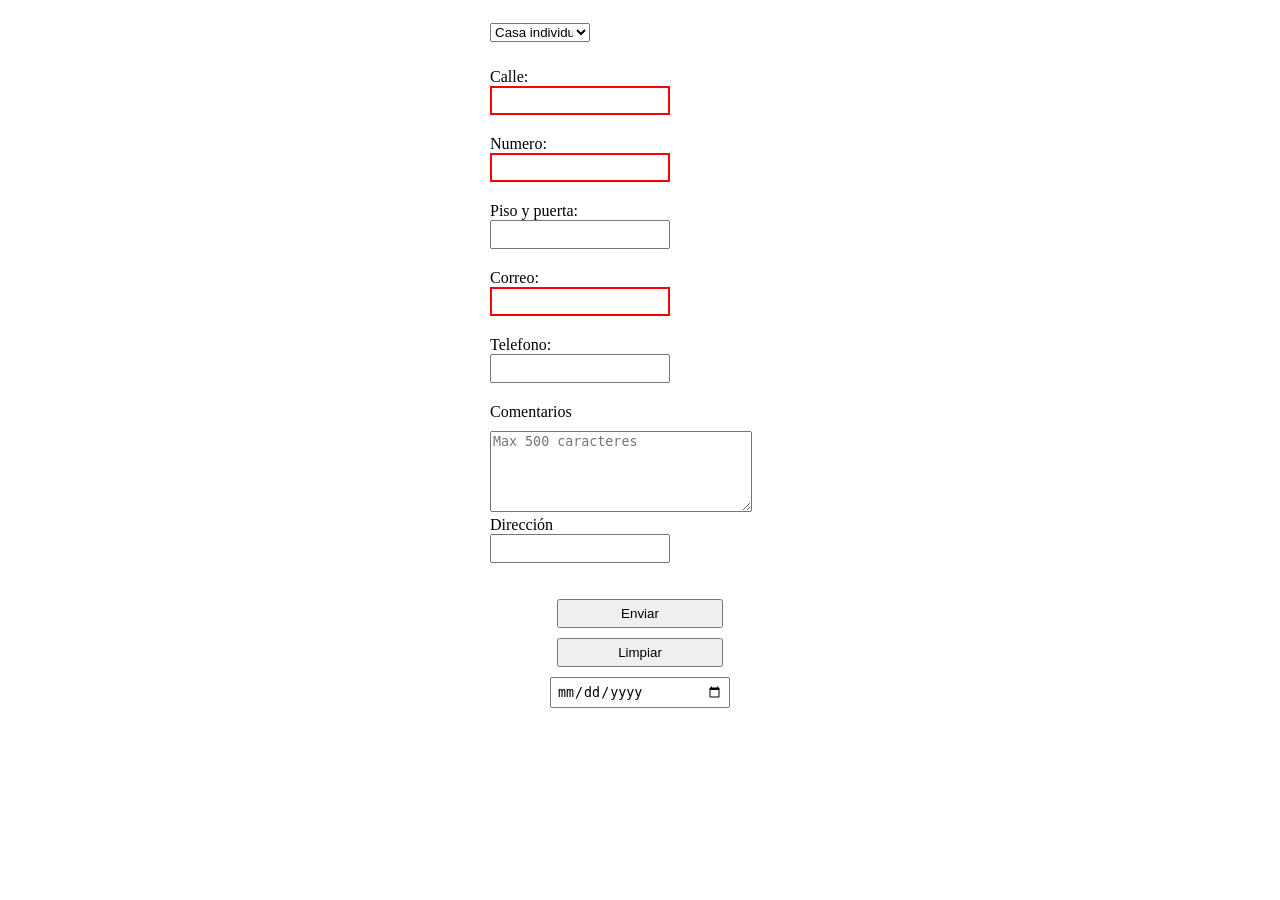
<file: LL.MM/09_Ejercicio_formularios/Ejercicio_10/index.html>
<!DOCTYPE html>
<html lang="es">
<head>
    <meta charset="UTF-8">
    <meta name="viewport" content="width=device-width, initial-scale=1.0">
    <title>Inmuebles a vender</title>
    <link rel="stylesheet" href="Style/style.css">
</head>
<body>
    <form>
    <select id="select">
        <optgroup label="Inmueble">
            <option value="opcion1">Casa individual</option>
            <option value="opcion2">Piso</option>
            <option value="opcion3">Adosado</option>
        </optgroup>
    </select><br>
<p>
        <label>Calle: <input type="text" name="text" pattern="(C/|Vía|via)[A-z|\s]+" required></label> <br>
        <label>Numero: <input type="number" name="number" required></label> <br>
        <label>Piso y puerta: <input type="text" name="pyp" pattern="\d+º[A-z]"></label> <br>
        <label>Correo: <input type="email" name="email" pattern="[A-z|\d]+@[A-z]+(.es)" required></label> <br>
        <label>Telefono: <input type="tel" name="Telefono" pattern="(\d{3} ){2}\d{3}"></label> <br>
        <label for="textarea">Comentarios</label><br>
        <textarea rows="5" cols="30" maxlength="500" placeholder="Max 500 caracteres"></textarea><br>
        <label>Dirección <input type="url" name="url"></label>

        <div>
            <input  type="submit" name="boton" value="Enviar">
            <input  type="reset" name="boton" value="Limpiar">
        <div>

        <input type="date">
        </form>


</body>
</html>
</file>
<file: Felix_Practica_2/Style/style.css>
h1,h2{
    text-align: center;
}

.con{
    text-align: right;
}
.festivos{
    
    width: 50%;
    background-color: red;
    border: 2px solid green;
    float: left;
    height: 200%;
}

.conmemoracion{
    width: 45%;
    background-color: red;
    border: 2px solid green;
    float: right;
    height: 200%;
}

img{
    margin: 5px solid green;
    display: block;
    width: 60%;
    margin: auto;
}


.texto{
    border: 2px solid #228B22;
    background-color: yellow;
    clear: both;
}

.resaltar1, .resaltar2, .resaltar3{
    color: green;
}

.nuevapag{
    color: yellow;
}
</file>
<file: Examenes_correcion/Correcion_Primer_LL_MM/Style/style.css>
h1 {
    color: green;
    text-align: center;
}

h2 {
    color:palevioletred;
    font-family: -apple-system, BlinkMacSystemFont, 'Segoe UI', Roboto, Oxygen, Ubuntu, Cantarell, 'Open Sans', 'Helvetica Neue', sans-serif;
}
dl, .listaNoOrd {
    border: 2px solid grey;
}
</file>
<file: Examenes_correcion/Examen_3/Style/style.css>
table{
    margin-left: 18%;
    border-collapse: collapse;
    border: 1px solid #808080
}

th,tr,td{
    text-align: center;
    border: 1px solid #808080;
    padding-left: 5px;
    padding-right: 5px;
}

h1,h2{
    text-align: center;
    background-color: #dcdcdc;
    color:#dcdcdc;
}
video{
    float: right;
}

.bg{
    background-color: #dcdcdc;
}

form{
    border-radius: 5%;
    text-align: center;
    width: 300px;
    margin: 0 auto;
    background-color: #dcdcdc;
}
</file>
<file: LL.MM/Entrega/Style/style.css>
/**
Comentario
*/

*{
    font-size: 18px;
}

p {
    color:  black;
}

form {
    Text-align: center;
    }


    input{
        width: 500px;
        padding-top: 2%;
        padding: 2%;
        border: dotted 2px;
        margin: 1%;
    }

p span{color: black;}

#ex1{
text-align: left;
background-color: #ffcb33;
}

.ex2{
text-align: right;
background-color: #e4f4be;
}

button {
    display: block; /* Asegura que el botón sea un elemento de bloque */
    margin: 1% auto; /* Centra horizontalmente con espacio arriba y abajo */
    
}
/**div{
margin: 0 auto;
margin-top: 1%;
width: 3%;
}
</file>
<file: Examenes_correcion/Correccion_Segundo_LL.MM/Proceso_correcion/estilos/estilos.css>
/* Estilos Compartidos */
body {
    background-color: #f4f4f4;
  }
  
  h1 {
    width: 80%;
    text-align: center;
    margin: auto;
  }
  
  /*Estilos para el documento index.html*/
  #divPrincipalIndex {
    width: 80%;
    margin: 20px auto;
    padding: 10px;
    overflow: hidden;
    border: 3px solid #d32f2f;
  }
  
  #divEnlace,
  #divInfoDias {
    background-color: #d32f2f;
    color: #ffffff;
    padding: 15px;
    overflow: hidden;
  }
  
  #divEnlace {
    float: left;
    margin-left: 50px;
    width: 35%;
    height: 275px;
  }
  
  a {
    color: #ffeb3b;
  }
  
  #divInfoDias {
    float: right;
    margin-right: 50px;
    width: 55%;
    height: 275px;
  }
  
  .textoResaltado {
    color: #228b22;
  }
  
  #divTexto {
    background-color: #f0e68c;
    width: 70%;
    margin: auto;
    text-align: justify;
  }

  h2 {
    text-align: center;
    color: #ffeb3b;
  }
  
  .estiloBorde {
    border: 3px solid #228b22;
    margin: 20px 0;
    padding: 15px;
    background-color: #fff;
  }
  
  dl {
    width: 80%;
    margin: auto;
  }
  
  #imagenFinal {
    text-align: center;
    margin: 20px auto;
  }
  
  #imagenFinal img {
    border: 3px solid #228b22;
    padding: 10px;
  }
  
  /*Estilos para el documento calendarioFestivos.html*/
  #contenedorPrincipal {
    width: 80%;
    background-color: #f0e68c;
    margin: auto;
    text-align: center;
  }
</file>
<file: Examenes_correcion/Examen_LL_MM/Felix_Examen_1/estilos.css>
h1 {
    color: green;
    text-align: center;
}

h2 {
    color:palevioletred;
    font-family: -apple-system, BlinkMacSystemFont, 'Segoe UI', Roboto, Oxygen, Ubuntu, Cantarell, 'Open Sans', 'Helvetica Neue', sans-serif;
}
dl, .listaNoOrd {
    border: 2px solid grey;
}
</file>
<file: Lenguaje_De_marcas/New_Tablas/Ejercicio_tablas_1/style/style.css>
table{
    
    margin: 0 auto ;
    border: 2px solid black

}

caption, th, td {
    border: 2px solid black
}
</file>
<file: Lenguaje_De_marcas/New_Tablas/Tablas/style/style.css>
table{
    
    margin: 0 auto ;
    border: rgb(9, 9, 97);

}

th {
    color: blue ;
    border: 3px solid rgb(33, 18, 243);
    background-color: yellow;
}

td {
    color: green;
    text-align:right ;
    border: 1px solid rgb(0, 0, 0);
}

#total{
    text-align:left ;
}
</file>
<file: LL.MM/09_Ejercicio_formularios/Ejercicio_1/Style/style.css>
body{
    text-align: center;

}

form{
    border: 2px solid blue;
    width: 300px;
    margin: 0 auto;
}
</file>
<file: LL.MM/09_Ejercicio_formularios/Ejercicio_10/Style/style.css>
form {
    text-align: left;
    width: 300px;
    margin: 0 auto;
    padding: 15px;
}

input{
    width: 166px;
    padding: 5px;
    margin-bottom: 10px;
}

input:invalid{
    border: 2px solid red;
}

label, select {
    display: inline-block;
    width: 100px;
    margin-bottom: 10px;
}

div{
    text-align: center;
}
</file>
